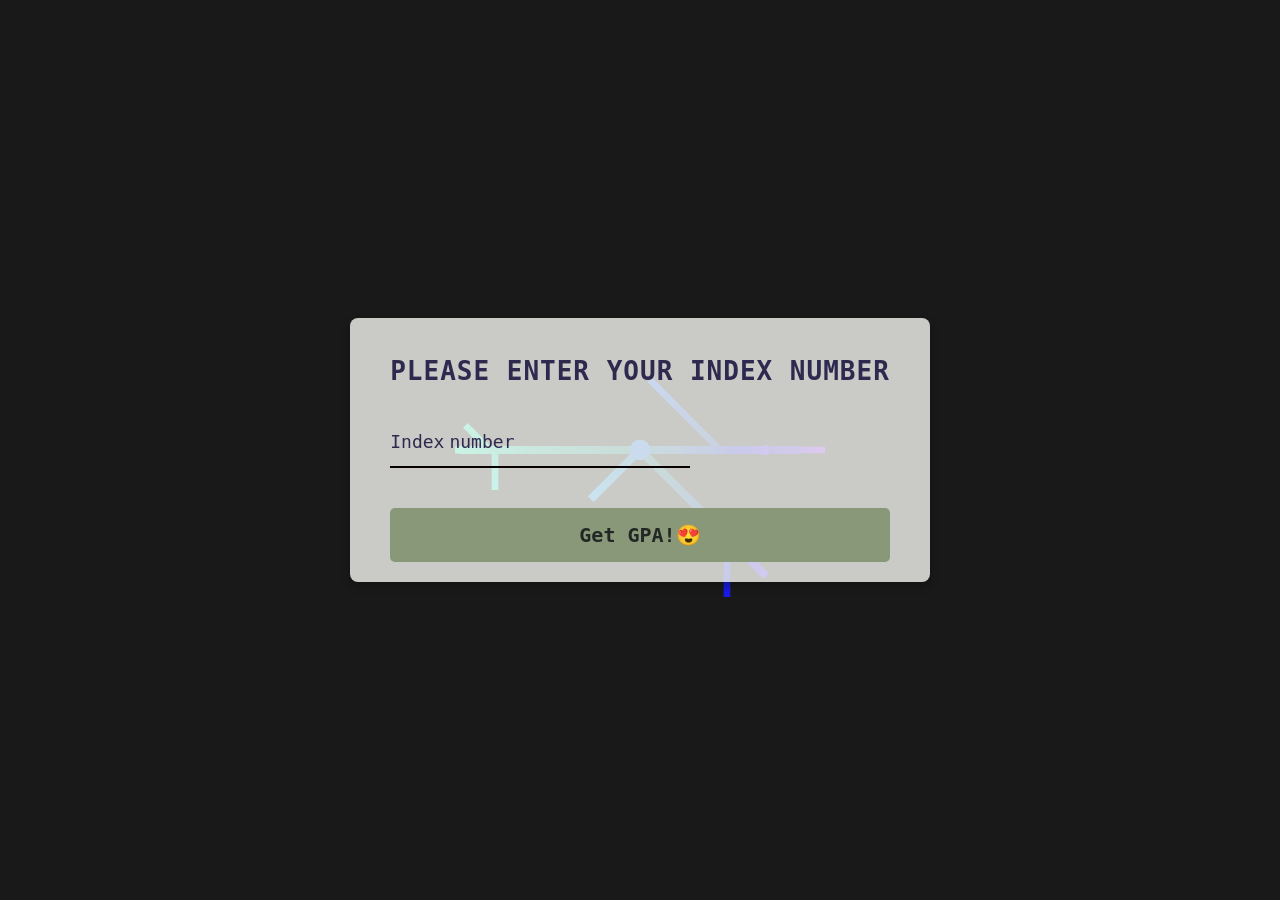
<file: frondEnd/index.html>
<!DOCTYPE html>
<html lang="en" dir="ltr">
  <head>
    <meta charset="utf-8">
    <title>Website Animation By Mashfiqur</title>
    <link rel="stylesheet" href="style.css">
  </head>
  <body>
      <canvas id=c></canvas>
      <div class="container">
        <h1>Please enter your index number</h1>
        <form action="../backEnd/newView.php" method="post" enctype="application/x-www-form-urlencoded" onsubmit="return validateInput();">
            <div class="form-control">
                <input 
                    type="text" 
                    name="uname" 
                    maxlength="15" 
                    title="Expected format: ICT/XX/XXX, EGT/XX/XXX, or BST/XX/XXX (e.g., ICT/21/940)" 
                    required 
                /> 
                <label>Index number</label>
            </div>
            <button class="btn">
                <b>Get GPA!😍</b>
            </button>
        </form>
      </div>
      <script>
        function validateInput() {
            const input = document.querySelector('input[name="uname"]').value;
            const pattern = /^(ICT|EGT|BST)\/[0-9]{2}\/[0-9]{3}$/;

            if (!pattern.test(input)) {
                alert("Please enter a valid index in the format ICT/XX/XXX, EGT/XX/XXX, or BST/XX/XXX (e.g., ICT/21/940). Please use uppercase batch IDs.");
                return false; // Prevent form submission
            }
            return true; // Allow form submission
        }
      </script>
      <script src="myscripts.js"></script>
      <script src="script.js"></script>
  </body>
</html>
</file>
<file: frondEnd/style.css>
canvas {

  position: absolute;
  top: 0;
  left: 0;
  background-color: black;
  z-index: -1;
}

@import url('https://fonts.googleapis.com/css2?family=Fira+Sans:ital,wght@0,100;0,200;0,300;0,400&display=swap');

* {
    box-sizing: border-box;
    font-family: monospace;
}

body {
    display: flex;
    flex-direction: column;
    align-items: center;
    justify-content: center;
    height: 100vh;
    overflow: hidden;
    margin: 0;
}

.container {
    padding: 20px 40px;
    border-radius: 8px; /* Slightly increased border-radius */
    box-shadow: 0 4px 8px rgba(0, 0, 0, 0.3); /* Added subtle shadow */
    background-color: rgba(247, 247, 242, 0.8); 
    color: rgb(46, 41, 78);
}

.container h1 {
    text-align: center;
    margin-bottom: 30px;
    text-transform: uppercase;
    letter-spacing: 1px; /* Better readability */
}

.container a {
    text-decoration: none;
    color: lightblue;
}

.form-control {
    position: relative;
    margin: 20px 0 40px;
    width: 300px;
}

@media (max-width: 768px) {
    .container {
        padding: 20px 30px;
        max-width: 90%;
    }

    .form-control {
        width: 80%;
    }

    .btn,
    .choose-file {
        font-size: 18px;
        padding: 12px;
    }
}

@media (max-width: 480px) {
    body {
        justify-content: flex-start;
        height: auto;
        padding: 20px;
        overflow-y: auto;
    }

    canvas {
        width: 100vw;
        height: 100vh;
    }

    .container {
        padding: 15px 20px;
        max-width: 100%;
        box-shadow: none; /* Optional: Remove shadow for simpler mobile view */
        border-radius: 5px;
    }

    .form-control {
        width: 100%;
    }

    .form-control input,
    .form-control select {
        font-size: 16px;
        padding: 10px 0;
    }

    .btn,
    .choose-file {
        font-size: 18px;
        padding: 10px;
    }

    .container h1 {
        font-size: 24px;
        margin-bottom: 20px;
    }

    .text {
        font-size: 16px;
        margin-top: 20px;
    }
}

.form-control input {
    background-color: transparent;
    border: 0;
    border-bottom: 2px solid #070000;
    display: block;
    width: 100%;
    padding: 15px 0;
    font-size: 18px;
    color: #222725;
    font-family: 'Courier New', Courier, monospace;
    font-weight: bolder;
    transition: border-bottom-color 0.3s ease; /* Smooth transition for focus */
}

.form-control input:focus,
.form-control input:valid {
    outline: 0;
    border-bottom-color: lightblue;
}

.form-control select {
    background-color: transparent;
    border: 0;
    border-bottom: 2px solid #fff;
    display: block;
    width: 100%;
    padding: 15px 0;
    font-size: 18px;
    color: #121113;
    border-radius: 5px; /* Adjusted */
    padding: 5px;
    border: 1px solid #ccc;
    font-family: monospace;
    transition: border-color 0.3s ease;
}

.form-control select:focus,
.form-control select:valid {
    border-color: lightblue;
}

select option {
    background-color: #899878;
    color: #121113; /* Ensures text is visible */
    border-radius: 5px;
    font-family: monospace;
}

.btn,
.choose-file {
    cursor: pointer;
    display: inline-block;
    width: 100%;
    background-color: rgb(137, 152, 120);
    color: rgb(34, 39, 37); /* Ensures the text is visible */
    padding: 15px;
    font-family: inherit;
    font-size: 20px;
    border: 0;
    border-radius: 5px;
    transition: background-color 0.3s ease, transform 0.2s;
}

.btn:focus,
.choose-file:focus {
    outline: 0;
}

.btn:active,
.choose-file:active {
    transform: scale(0.98);
}

.text {
    margin-top: 30px;
}

.form-control label {
    position: absolute;
    top: 15px;
    left: 0;
    pointer-events: none; /* Prevents interference */
}

.form-control label span {
    display: inline-block;
    font-size: 18px;
    min-width: 5px;
    transition: 0.3s cubic-bezier(0.68, -0.55, 0.265, 1.55);
}

.form-control input:focus + label span,
.form-control input:valid + label span {
    color: rgb(18, 17, 19);
    transform: translateY(-30px);
}

.content {
    opacity: 0;
    transform: translateY(50px);
    transition: opacity 1s ease-out, transform 1s ease-out;
}

.content.show {
    opacity: 1;
    transform: translateY(0);
}
</file>
